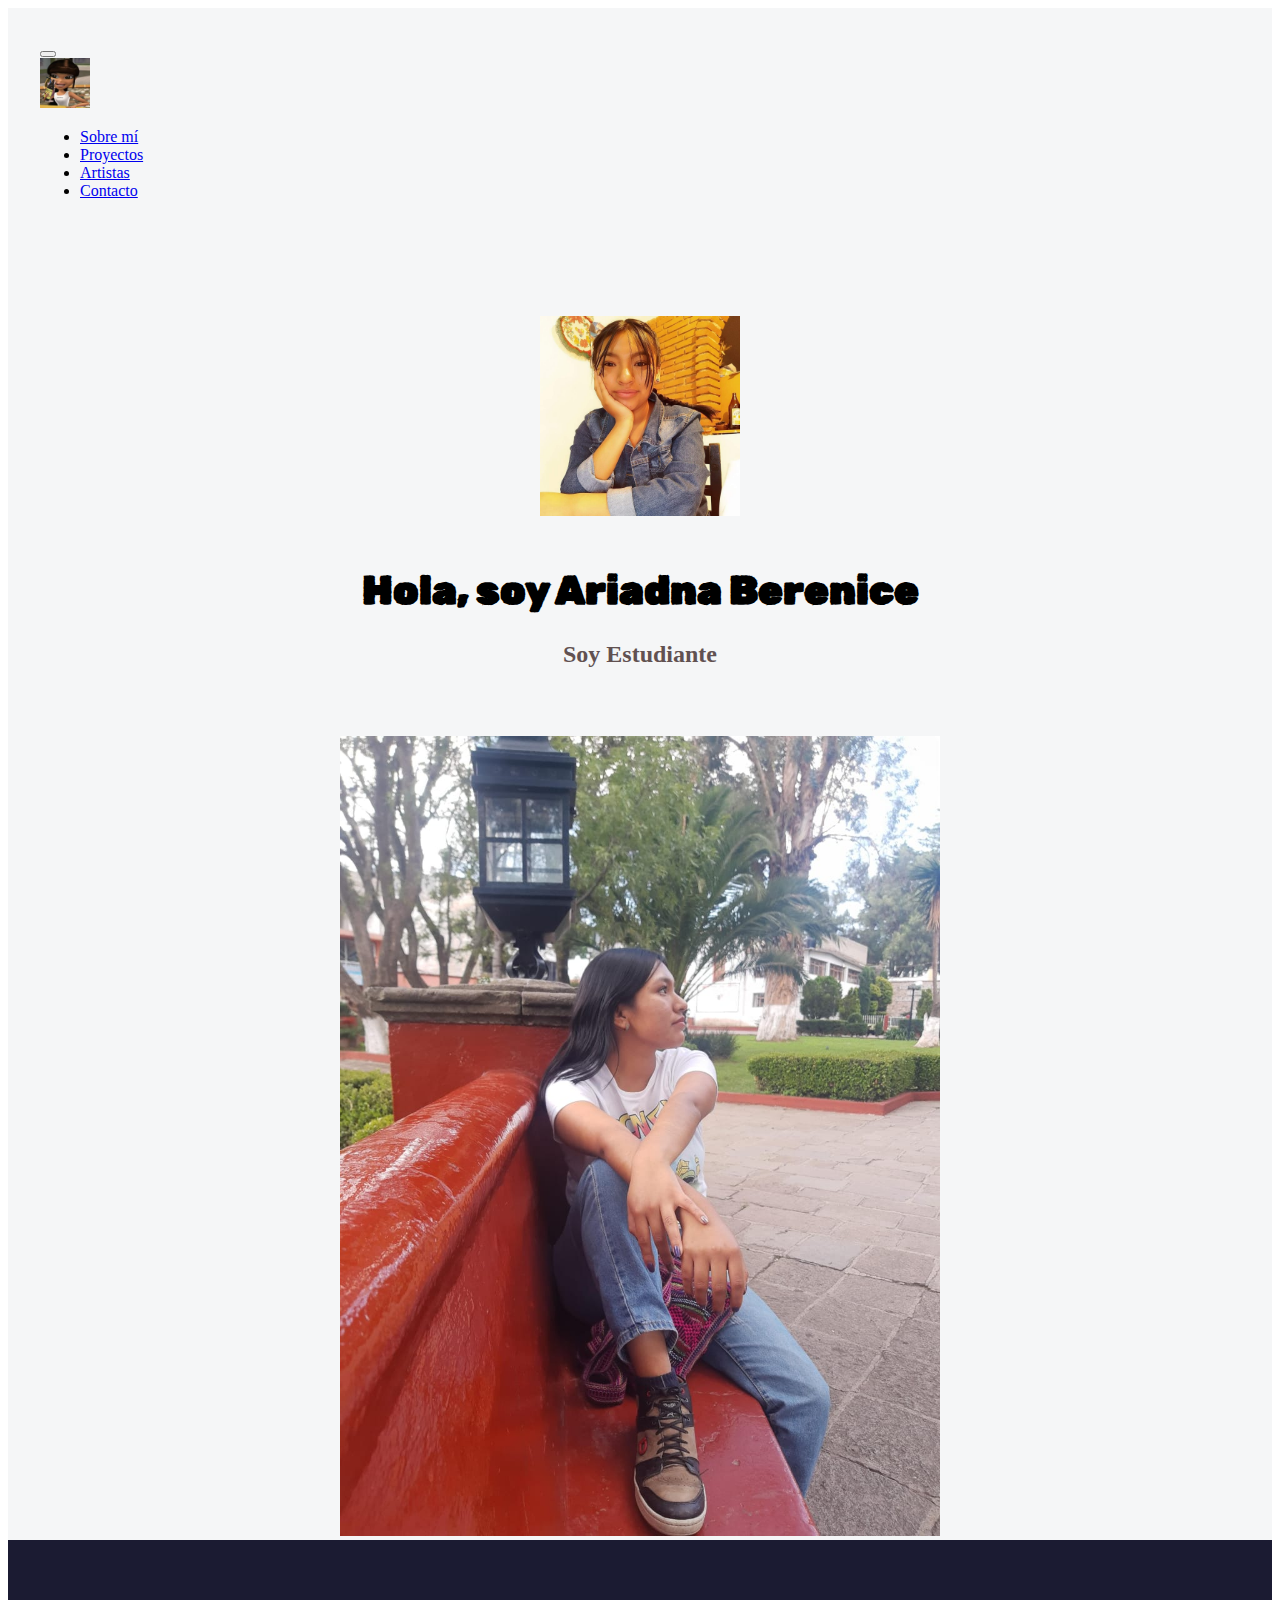
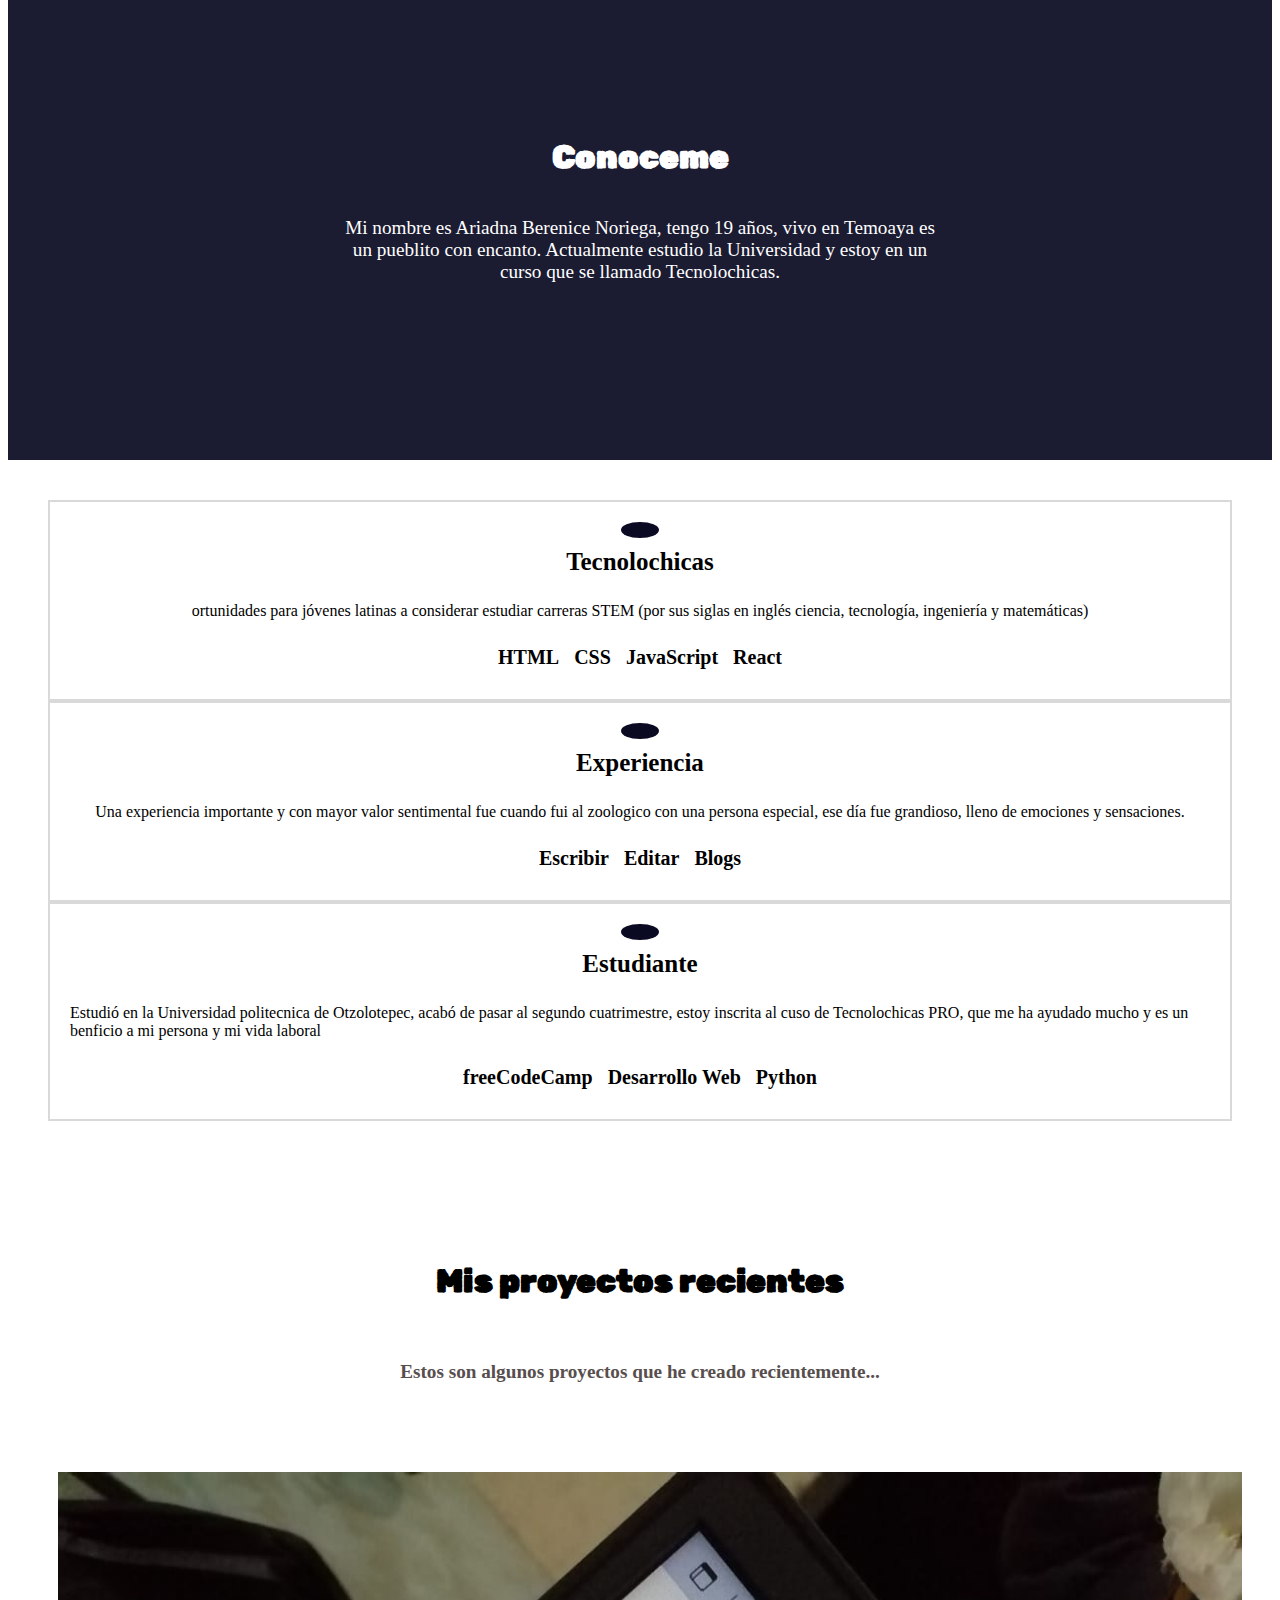
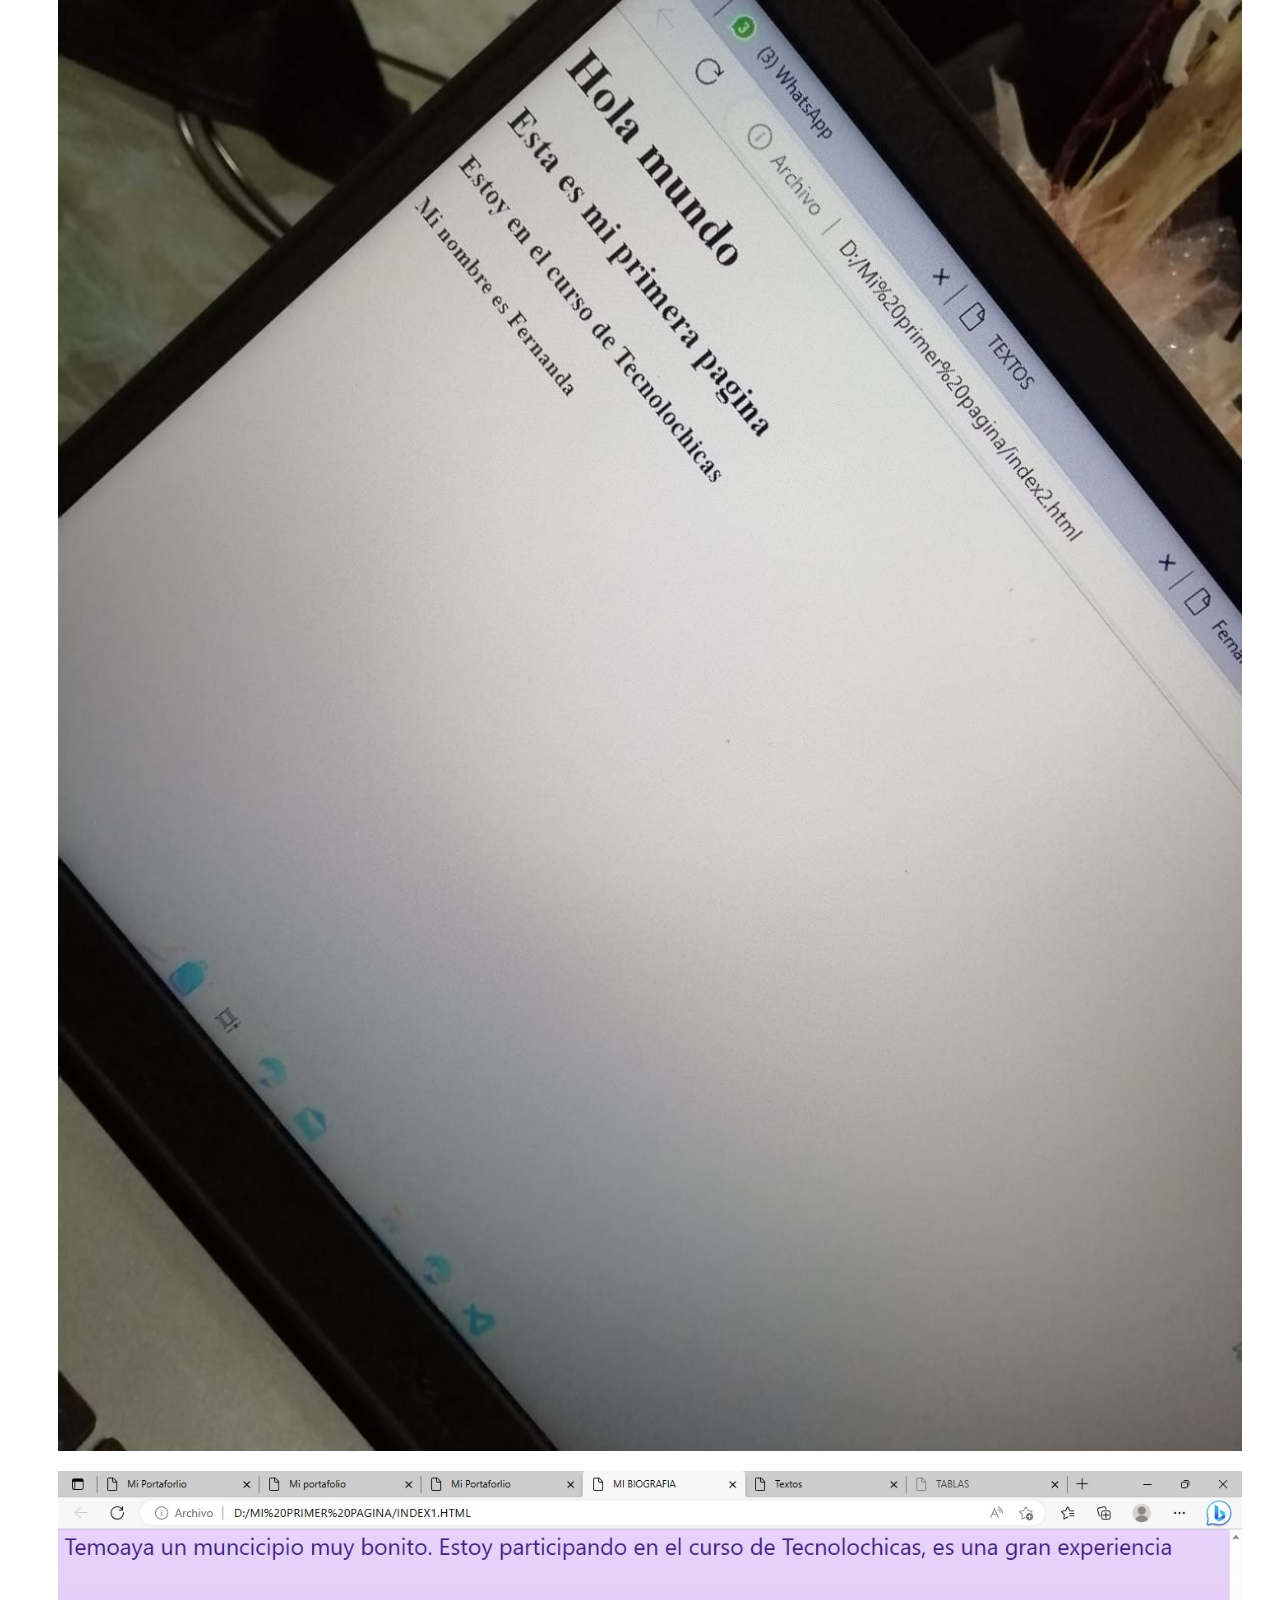
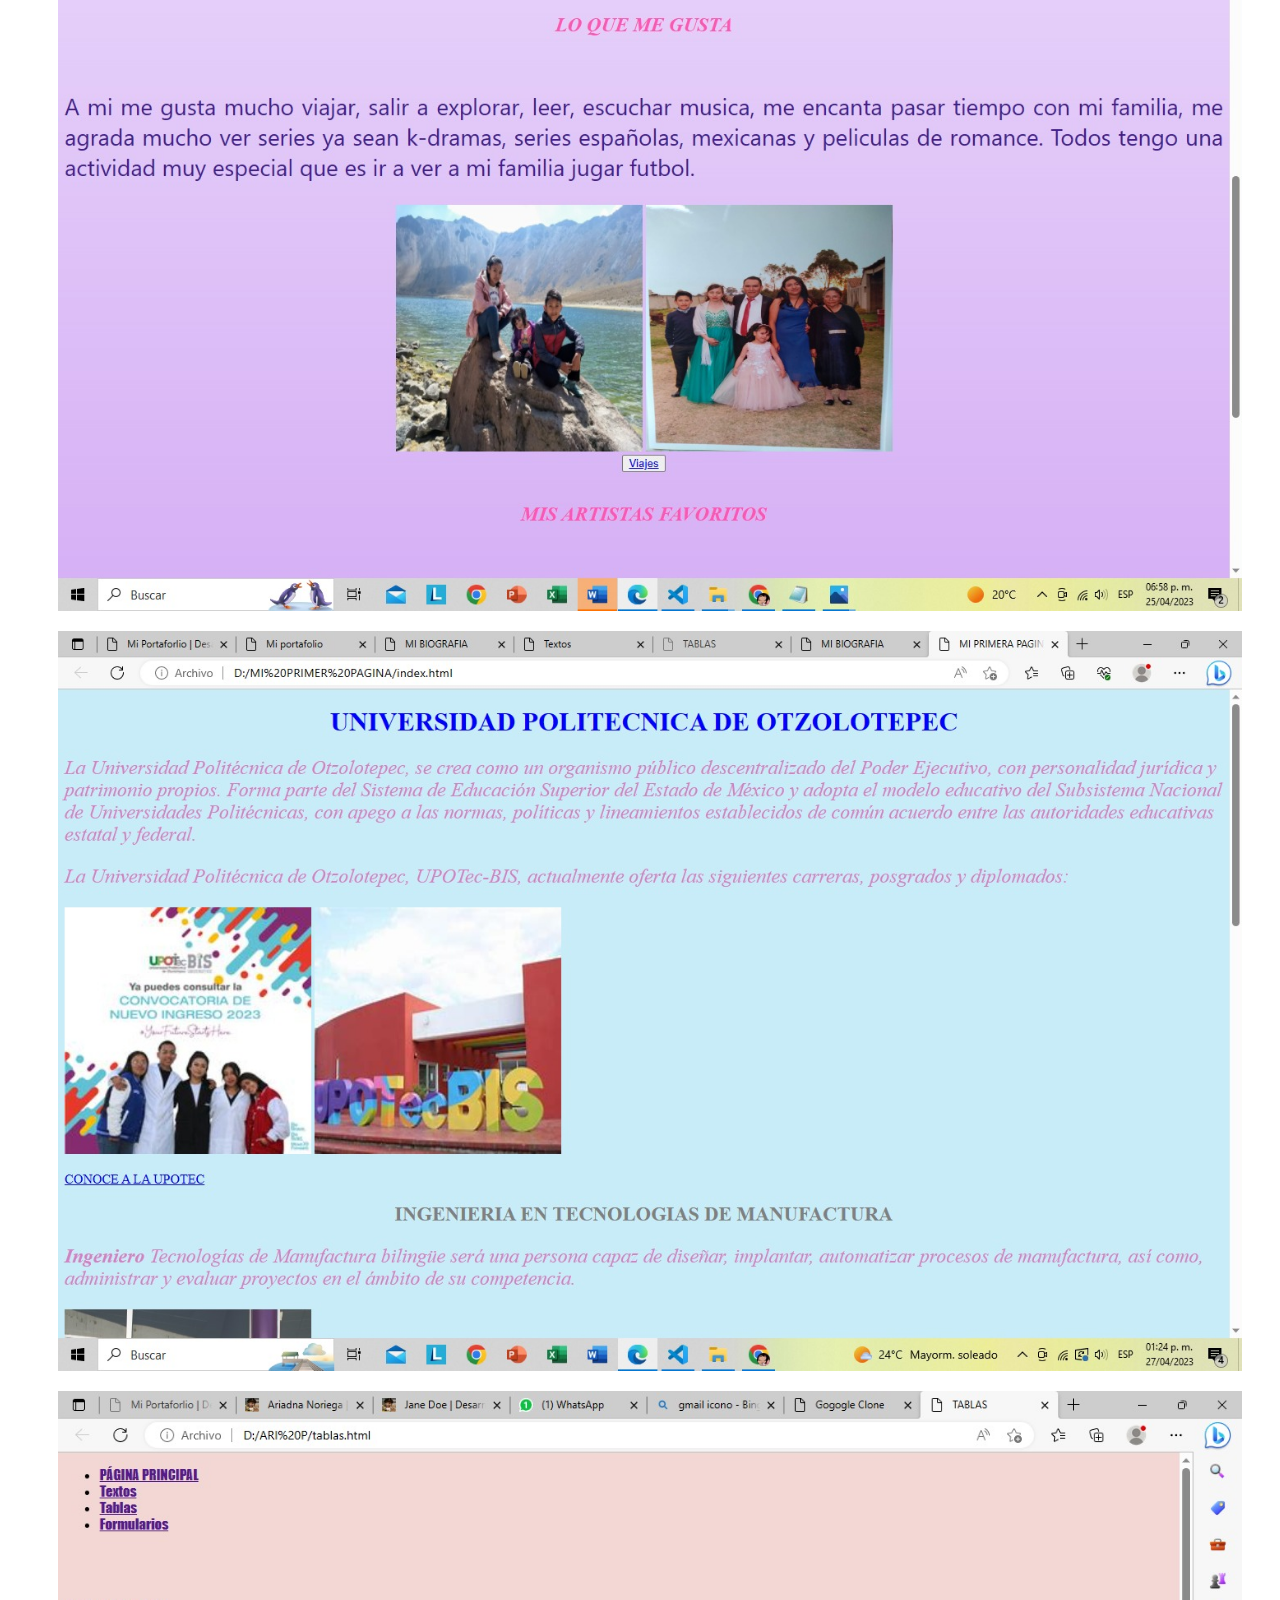
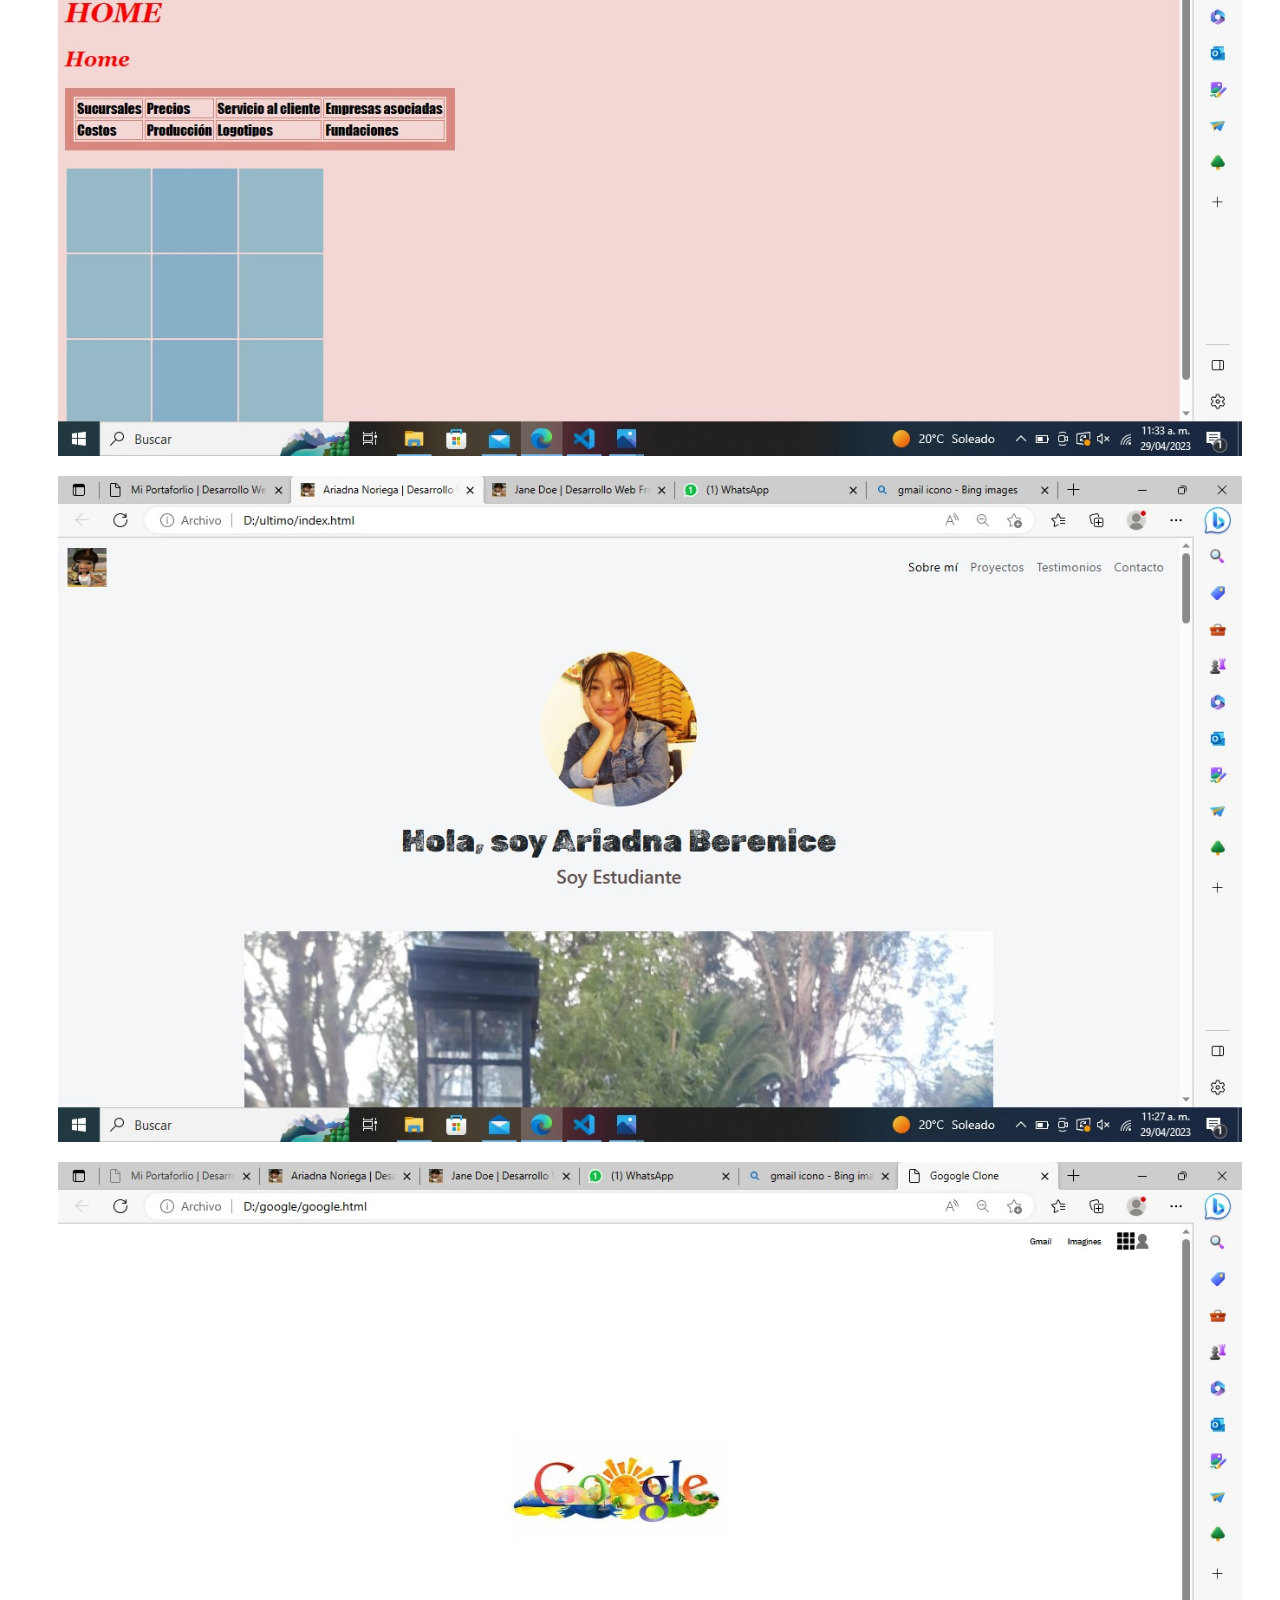
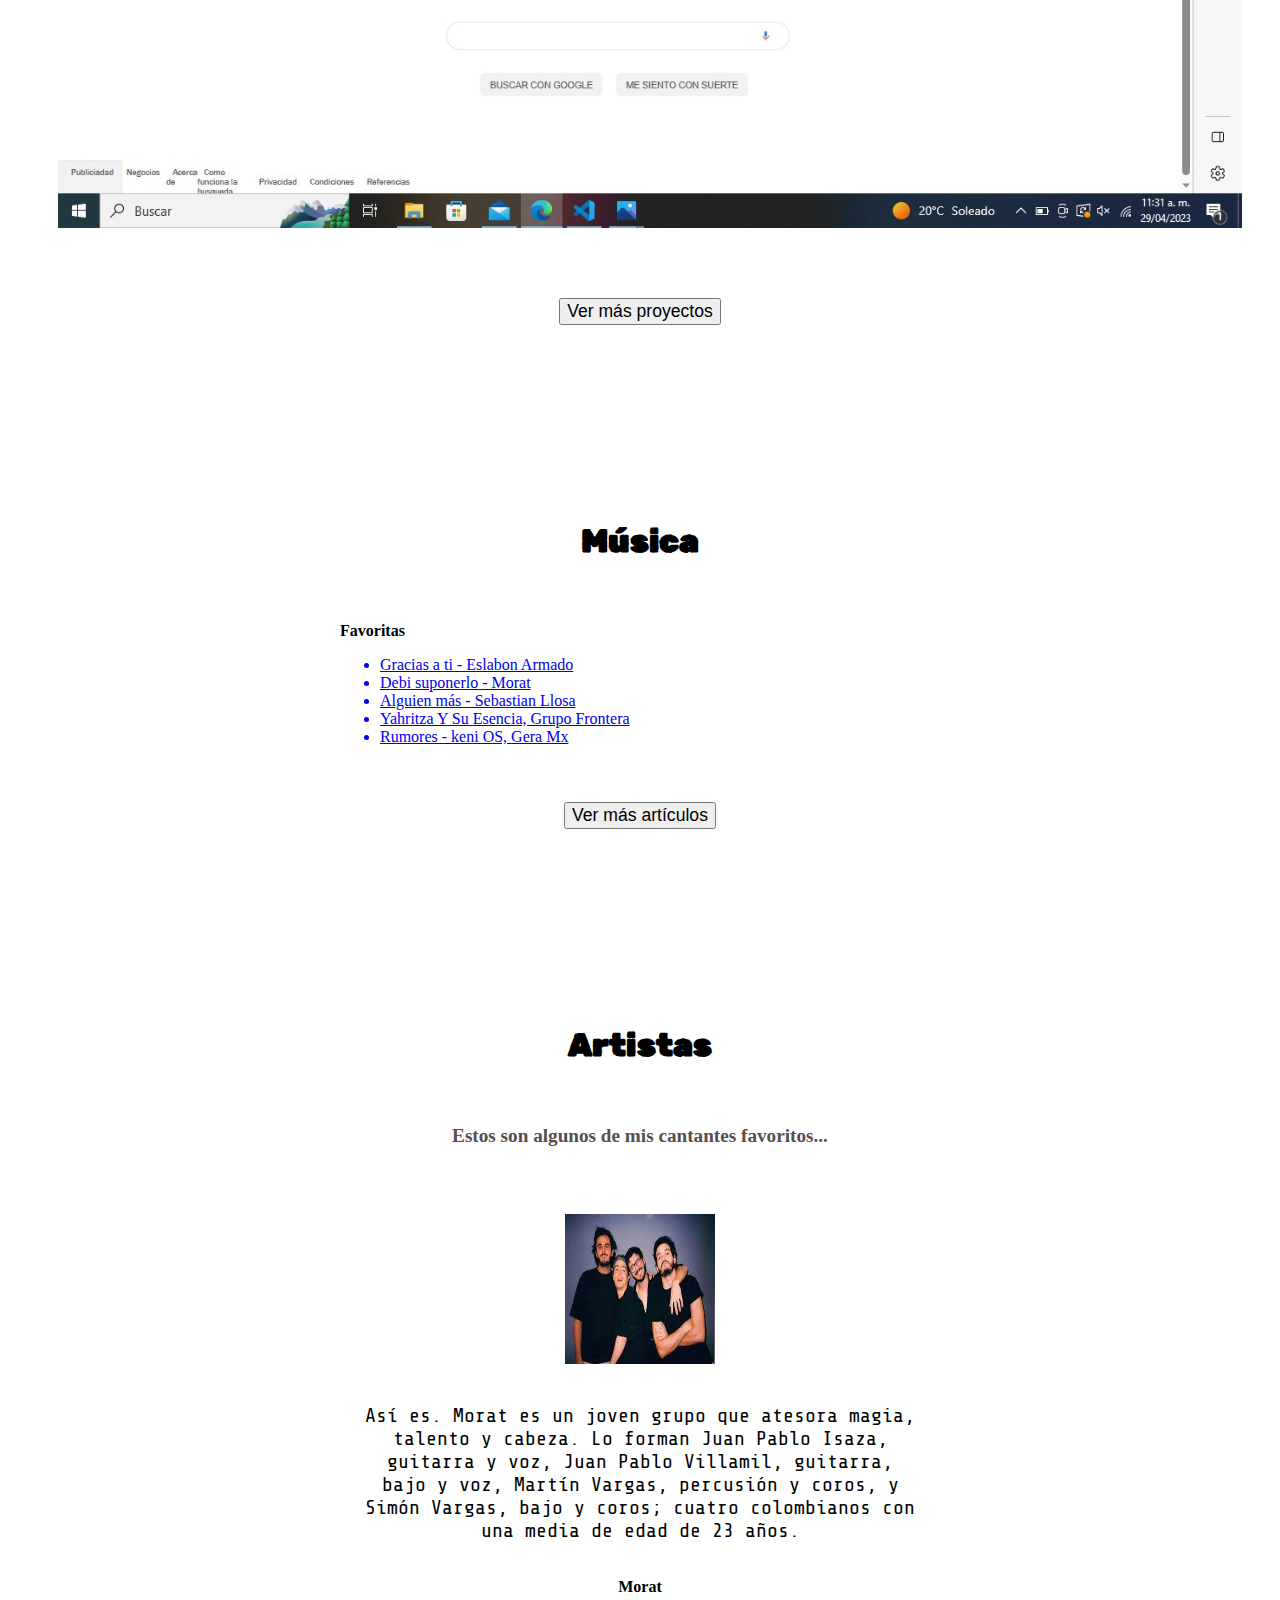
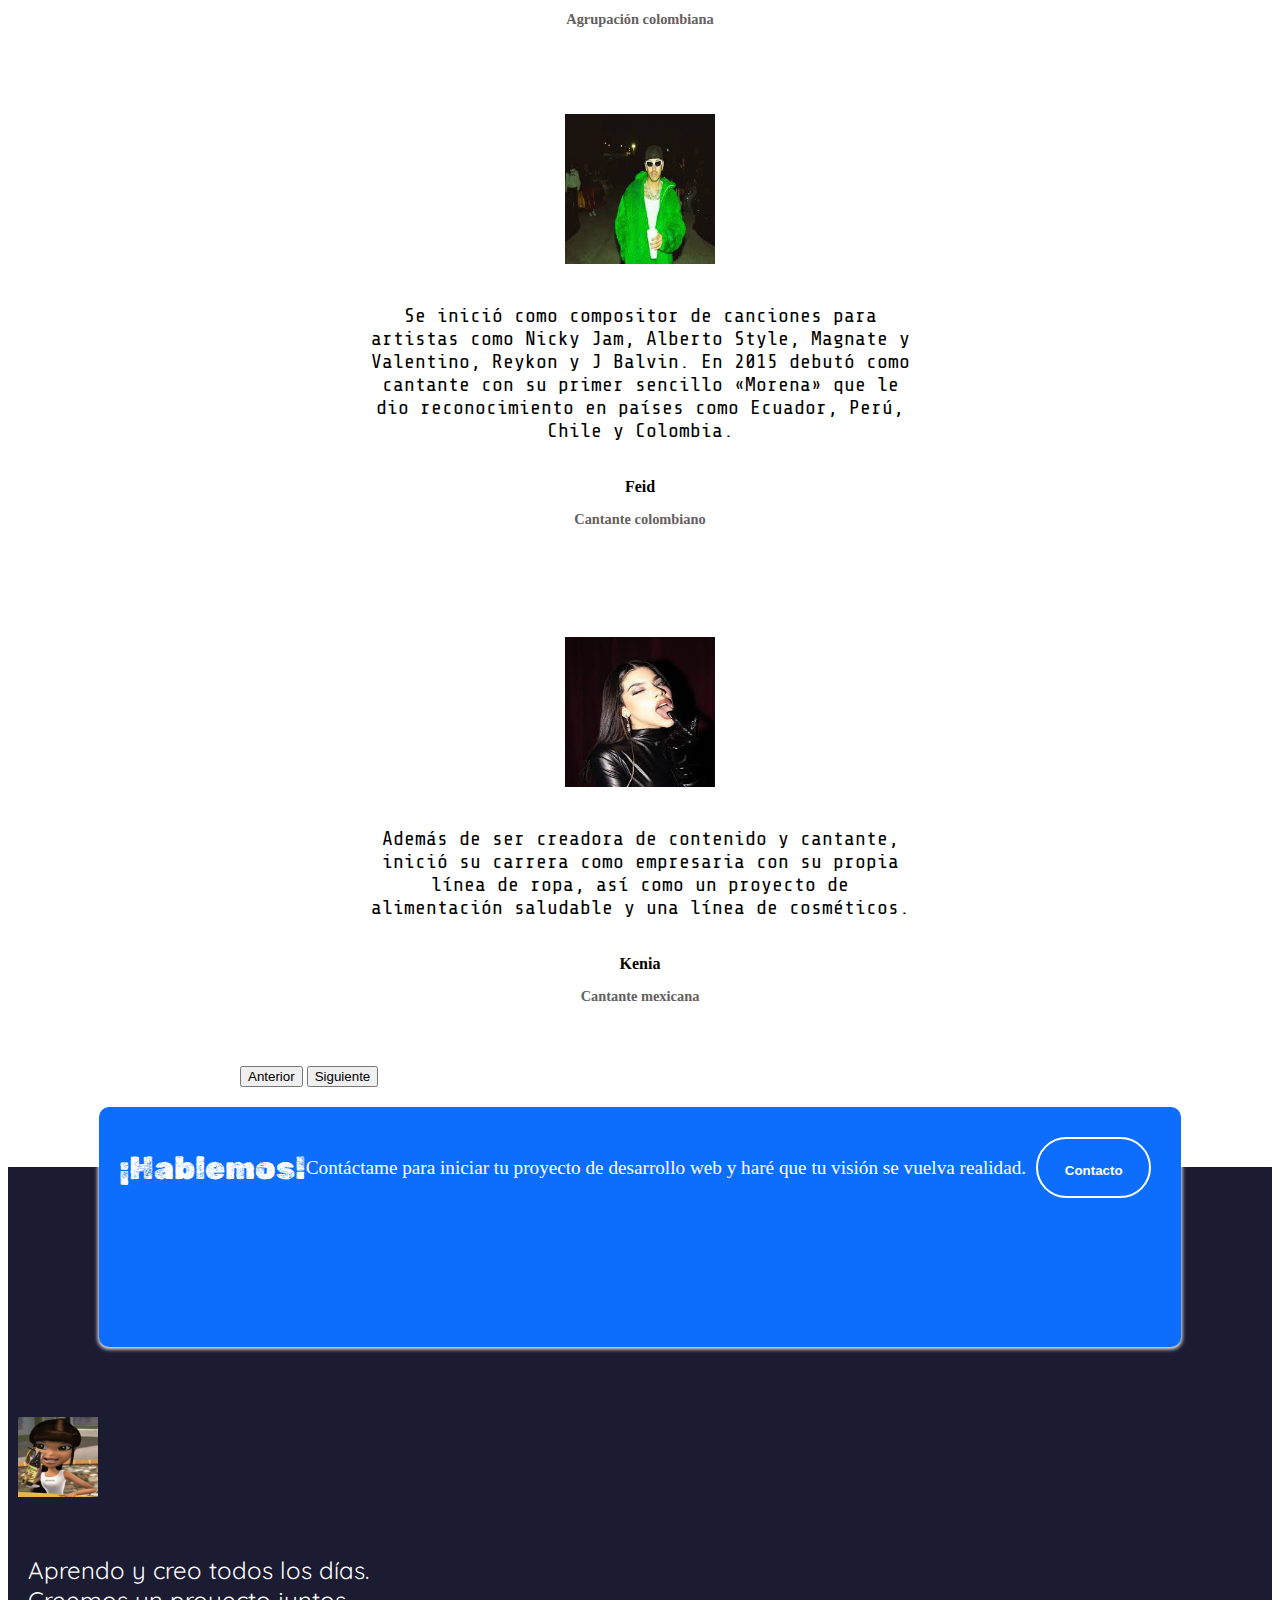
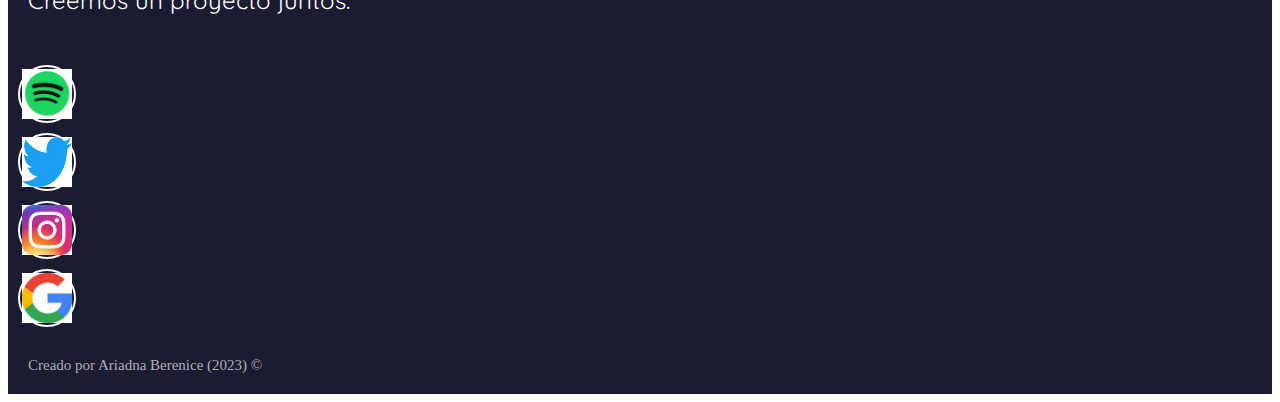
<file: ultimo/index.html>
<!DOCTYPE html>
<html lang="es">
  <head>
    <!-- Metadatos -->
    <meta charset="utf-8">
    <meta name="author" content="Ariadna Noriega">
    <meta name="description" content="Portafolio de desarrollo web de Ariadna Noriega">
    <meta name="keywords" content="HTML, CSS, JavaScript, React">
    <meta name="viewport" content="width=device-width, initial-scale=1">
    <!-- Titulo -->
    <title>Ariadna Noriega | Desarrollo Web Front-End</title>
    <!-- Favicon -->
    <link rel="icon" type="image/x-icon" href="aiconik.jpeg">
    <!-- Bootstrap -->
    <link href="aiconik.jpeg" rel="stylesheet" integrity="sha384-Zenh87qX5JnK2Jl0vWa8Ck2rdkQ2Bzep5IDxbcnCeuOxjzrPF/et3URy9Bv1WTRi" crossorigin="anonymous">
    <!-- Iconos de Bootstrap -->
    <link rel="stylesheet" href="aiconik.jpeg">
    <!-- CSS -->
    <link href="index.css" rel="stylesheet">
    <!-- Google Fonts -->
    <link rel="preconnect" href="https://fonts.googleapis.com">
    <link rel="preconnect" href="https://fonts.gstatic.com" crossorigin>
    <link href="https://fonts.googleapis.com/css2?family=Quicksand:wght@500&family=Rubik+Dirt&family=Share+Tech+Mono&display=swap" rel="stylesheet">
  </head>
  <body>
    <link href="https://cdn.jsdelivr.net/npm/bootstrap@5.3.0-alpha3/dist/css/bootstrap.min.css" rel="stylesheet" integrity="sha384-KK94CHFLLe+nY2dmCWGMq91rCGa5gtU4mk92HdvYe+M/SXH301p5ILy+dN9+nJOZ" crossorigin="anonymous">
<script src="https://cdn.jsdelivr.net/npm/bootstrap@5.3.0-alpha3/dist/js/bootstrap.bundle.min.js" integrity="sha384-ENjdO4Dr2bkBIFxQpeoTz1HIcje39Wm4jDKdf19U8gI4ddQ3GYNS7NTKfAdVQSZe" crossorigin="anonymous"></script>
<script src="https://cdn.jsdelivr.net/npm/@popperjs/core@2.11.7/dist/umd/popper.min.js" integrity="sha384-zYPOMqeu1DAVkHiLqWBUTcbYfZ8osu1Nd6Z89ify25QV9guujx43ITvfi12/QExE" crossorigin="anonymous"></script>
<script src="https://cdn.jsdelivr.net/npm/bootstrap@5.3.0-alpha3/dist/js/bootstrap.min.js" integrity="sha384-Y4oOpwW3duJdCWv5ly8SCFYWqFDsfob/3GkgExXKV4idmbt98QcxXYs9UoXAB7BZ" crossorigin="anonymous"></script>
<!-- Barra de navegacion -->
    <nav class="navbar navbar-expand-md navbar-light">
      <div class="container-fluid">
        <button class="navbar-toggler" type="button" data-bs-toggle="collapse" data-bs-target="#navbar-toggler" aria-controls="navbarTogglerDemo01" aria-expanded="false" aria-label="Toggle navigation">
          <span class="navbar-toggler-icon"></span>
        </button>
        <div class="collapse navbar-collapse" id="navbar-toggler">
          <a class="navbar-brand" href="#">
            <img src="aiconik.jpeg" width="50" alt="Logo de la página web">
          </a>
          <ul class="navbar-nav d-flex justify-content-center align-items-center">
            <li class="nav-item">
              <a class="nav-link active" aria-current="page" href="#sobre-mi">Sobre mí</a>
            </li>
            <li class="nav-item">
              <a class="nav-link" href="#proyectos">Proyectos</a>
            </li>
            <li class="nav-item">
              <a class="nav-link" href="#testimonios">Artistas</a>
            </li>
            <li class="nav-item">
              <a class="nav-link" href="#contacto">Contacto</a>
            </li>
          </ul>
        </div>
      </div>
    </nav>

    <!-- Seccion Hero -->
    <section class="hero align-items-stretch">
      <div class="hero-principal d-flex flex-column justify-content-center align-items-center">
        <img class="hero-imagen-desarrollador rounded-circle" src="ariadna.jpeg" alt="Foto de Ariadna">
        <h1>Hola, soy Ariadna Berenice </h1>
        <h2>Soy Estudiante</h2>
      </div>
      <div class="hero-inferior">
        <img class="hero-inferior-imagen img-fluid" src="ari.jpeg" alt="Monitor, laptop y logos de HTML, CSS, JavaScript y React.">
      </div>
    </section>

    <!-- Sobre mi -->
    <section id="sobre-mi" class="sobre-mi seccion-oscura">
      <div class="contenedor">
        <h2 class="seccion-titulo">Conoceme </h2>
        <p class="seccion-texto">Mi nombre es Ariadna Berenice Noriega, tengo 19 años, vivo en Temoaya es un pueblito con encanto.
        Actualmente estudio la Universidad y estoy en un curso que se llamado Tecnolochicas. 
        </p>
      </div>
    </section>

    <!-- Experiencia -->
    <section class="experiencia seccion-clara">
      <div class="container text-center">
        <div class="row">
          <!-- Desarrollo Web -->
          <div class="columna col-12 col-md-4">
            <i class="bi bi-laptop"></i>
            <p class="experiencia-titulo">Tecnolochicas</p>
            <p>ortunidades para jóvenes latinas a considerar estudiar carreras STEM (por sus siglas en inglés ciencia, tecnología, ingeniería y matemáticas)</p>
            <div class="badges-contenedor">
              <span class="badge text-bg-primary">HTML</span>
              <span class="badge text-bg-primary">CSS</span>
              <span class="badge text-bg-primary">JavaScript</span>
              <span class="badge text-bg-primary">React</span>
            </div>
          </div>
          <!-- Articulos -->
          <div class="columna col-12 col-md-4">
            <i class="bi bi-laptop"></i>
            <p class="experiencia-titulo">Experiencia</p>
            <p>Una experiencia importante y con mayor valor sentimental fue cuando fui al zoologico con una persona especial, ese día fue grandioso, lleno de emociones y sensaciones.</p>
            <div class="badges-contenedor">
              <span class="badge text-bg-primary">Escribir</span>
              <span class="badge text-bg-primary">Editar</span>
              <span class="badge text-bg-primary">Blogs</span>
            </div>
          </div>
          <!-- Estudiante -->
          <div class="columna col-12 col-md-4">
            <i class="bi bi-laptop"></i>
            <p class="experiencia-titulo">Estudiante</p>
            <p>Estudió en la Universidad politecnica de Otzolotepec, acabó de pasar al segundo cuatrimestre, estoy inscrita al cuso de Tecnolochicas PRO, que me ha ayudado mucho y es un benficio a mi persona y mi vida laboral </p>
            <div class="badges-contenedor">
              <span class="badge text-bg-primary">freeCodeCamp</span>
              <span class="badge text-bg-primary">Desarrollo Web</span>
              <span class="badge text-bg-primary">Python</span>
            </div>
          </div>
        </div>
      </div>
    </section>

    <!-- Proyectos -->
    <section id="proyectos" class="proyectos-recientes seccion-clara d-flex flex-column">
      <h2 class="seccion-titulo texto-negro">Mis proyectos recientes</h2>
      <h3 class="seccion-descripcion">Estos son algunos proyectos que he creado recientemente...</h3>
      <!-- Galeria de Proyectos -->
      <div class="container text-center proyectos-contenedor">
        <div class="row">
          <!-- Proyecto 1 -->
          <div class="col-12 col-md-6 col-lg-4">
            <div class="proyecto">
              <img src="pri.jpeg" alt="Proyecto 1">
              <div class="overlay">
                <p>Proyecto 1</p>
                <div class="iconos-contenedor">
                  <a href="https://github.com/" target="_blank" rel="noopener noreferrer">
                    <i class="bi bi-github"></i>
                  </a>
                  <a href="https://www.freecodecamp.org/espanol/" target="_blank" rel="noopener noreferrer">
                    <i class="bi bi-laptop"></i>
                  </a>
                </div>
              </div>
            </div>
          </div>
          <!-- Proyecto 2 -->
          <div class="col-12 col-md-6 col-lg-4">
            <div class="proyecto">
              <img src="1.jpeg" alt="Proyecto 2">
              <div class="overlay">
                <p>Proyecto 2</p>
                <div class="iconos-contenedor">
                  <a href="https://github.com/" target="_blank" rel="noopener noreferrer">
                    <i class="bi bi-github"></i>
                  </a>
                  <a href="https://www.freecodecamp.org/espanol/" target="_blank" rel="noopener noreferrer">
                    <i class="bi bi-laptop"></i>
                  </a>
                </div>
              </div>
            </div>
          </div>
          <!-- Proyecto 3 -->
          <div class="col-12 col-md-6 col-lg-4">
            <div class="proyecto">
              <img src="2.jpeg" alt="Proyecto 3">
              <div class="overlay">
                <p>Proyecto 3</p>
                <div class="iconos-contenedor">
                  <a href="https://github.com/" target="_blank" rel="noopener noreferrer">
                    <i class="bi bi-github"></i>
                  </a>
                  <a href="https://www.freecodecamp.org/espanol/" target="_blank" rel="noopener noreferrer">
                    <i class="bi bi-laptop"></i>
                  </a>
                </div>
              </div>
            </div>
          </div>
          <!-- Proyecto 4 -->
          <div class="col-12 col-md-6 col-lg-4">
            <div class="proyecto">
              <img src="44.jpeg" alt="Proyecto 4">
              <div class="overlay">
                <p>Proyecto 4</p>
                <div class="iconos-contenedor">
                  <a href="https://github.com/" target="_blank" rel="noopener noreferrer">
                    <i class="bi bi-github"></i>
                  </a>
                  <a href="https://www.freecodecamp.org/espanol/" target="_blank" rel="noopener noreferrer">
                    <i class="bi bi-laptop"></i>
                  </a>
                </div>
              </div>
            </div>
          </div>
          <!-- Proyecto 5 -->
          <div class="col-12 col-md-6 col-lg-4">
            <div class="proyecto">
              <img src="5.jpeg" alt="Proyecto 5">
              <div class="overlay">
                <p>Proyecto 5</p>
                <div class="iconos-contenedor">
                  <a href="https://github.com/" target="_blank" rel="noopener noreferrer">
                    <i class="bi bi-github"></i>
                  </a>
                  <a href="https://www.freecodecamp.org/espanol/" target="_blank" rel="noopener noreferrer">
                    <i class="bi bi-laptop"></i>
                  </a>
                </div>
              </div>
            </div>
          </div>
          <!-- Proyecto 6 -->
          <div class="col-12 col-md-6 col-lg-4">
            <div class="proyecto">
              <img src="66.jpeg" alt="Proyecto 6">
              <div class="overlay">
                <p>Proyecto 6</p>
                <div class="iconos-contenedor">
                  <a href="https://github.com/" target="_blank" rel="noopener noreferrer">
                    <i class="bi bi-github"></i>
                  </a>
                  <a href="https://www.freecodecamp.org/espanol/" target="_blank" rel="noopener noreferrer">
                    <i class="bi bi-laptop"></i>
                  </a>
                </div>
              </div>
            </div>
          </div>
        </div>
      </div>
      <a href="https://github.com/" target="_blank" rel="noopener noreferrer">
        <button type="button" class="btn btn-info">
          Ver más proyectos
          <i class="bi bi-arrow-right-circle-fill"></i>
        </button>
      </a>
    </section>

    <!-- Articulos -->
    <section class="articulos justify-content-start">
      <h2 class="seccion-titulo texto-negro">Música</h2>
      <div class="card">
        <div class="card-header">
          Favoritas 
        </div>
        <ul class="list-group list-group-flush">
          <a href="https://youtu.be/D0Fa3XIbqMo" target="_blank" rel="noopener noreferrer">
            <li class="list-group-item">
              Gracias a ti - Eslabon Armado
            </li>
          </a>
          <a href="https://youtu.be/30wK3Xl64JY" target="_blank" rel="noopener noreferrer">
            <li class="list-group-item">
              Debi suponerlo - Morat
            </li>
          </a>
          <a href="https://youtu.be/k2I_-Ja3qVQ" target="_blank" rel="noopener noreferrer">
            <li class="list-group-item">
              Alguien más - Sebastian Llosa
            </li>
          </a>
          <a href="https://youtu.be/FJ0CRDzsuCs" target="_blank" rel="noopener noreferrer">
            <li class="list-group-item">
              Yahritza Y Su Esencia, Grupo Frontera
            </li>
          </a>
          <a href="https://youtu.be/kUuum1PHyzg" target="_blank" rel="noopener noreferrer">
            <li class="list-group-item">
              Rumores - keni OS, Gera Mx
            </li>
          </a>
        </ul>
      </div>
      <a href="https://www.freecodecamp.org/espanol/news/" target="_blank" rel="noopener noreferrer">
        <button type="button" class="btn btn-info">
          Ver más artículos
          <i class="bi bi-arrow-right-circle-fill"></i>
        </button>
      </a>
    </section>

    <!-- Testimonios -->
    <section id="testimonios" class="testimonios seccion-clara">
      <h2 class="seccion-titulo">Artistas</h2>
      <h3 class="seccion-descripcion">Estos son algunos de mis cantantes favoritos...</h3>
      
      <!-- Carrusel -->
      <div id="testimonios-carrusel" class="carousel carousel-dark slide" data-bs-ride="carousel">
        <div class="carousel-inner">
          <div class="carousel-item active">
            <div class="container">
              <img class="testimonio-imagen rounded-circle" src="morat.jpg" alt="Foto de morat">
              <p class="testimonio-texto">Así es. Morat es un joven grupo que atesora magia, talento y cabeza. Lo forman Juan Pablo Isaza, guitarra y voz, Juan Pablo Villamil, guitarra, bajo y voz, Martín Vargas, percusión y coros, y Simón Vargas, bajo y coros; cuatro colombianos con una media de edad de 23 años.</p>
              <div class="testimonio-info">
                <p class="cliente">Morat</p>
                <p class="cargo">Agrupación colombiana</p>
              </div>
            </div>
          </div>
          <div class="carousel-item">
            <div class="container">
              <img class="testimonio-imagen rounded-circle" src="feid.jpg" alt="Foto de feid">
              <p class="testimonio-texto">Se inició como compositor de canciones para artistas como Nicky Jam, Alberto Style, Magnate y Valentino, Reykon y J Balvin.​ En 2015 debutó como cantante con su primer sencillo «Morena» que le dio reconocimiento en países como Ecuador, Perú, Chile y Colombia.</p>
              <div class="testimonio-info">
                <p class="cliente">Feid</p>
                <p class="cargo">Cantante colombiano</p>
              </div>
            </div>
          </div>
          <div class="carousel-item">
            <div class="container">
              <img class="testimonio-imagen rounded-circle" src="kenia.jpg" alt="Foto de Kenia">
              <p class="testimonio-texto">Además de ser creadora de contenido y cantante, inició su carrera como empresaria con su propia línea de ropa, así como un proyecto de alimentación saludable y una línea de cosméticos.</p>
              <div class="testimonio-info">
                <p class="cliente">Kenia</p>
                <p class="cargo">Cantante mexicana</p>
              </div>
            </div>
          </div>
        </div>
        <button class="carousel-control-prev" type="button" data-bs-target="#testimonios-carrusel" data-bs-slide="prev">
          <span class="carousel-control-prev-icon" aria-hidden="true"></span>
          <span class="visually-hidden">Anterior</span>
        </button>
        <button class="carousel-control-next" type="button" data-bs-target="#testimonios-carrusel" data-bs-slide="next">
          <span class="carousel-control-next-icon" aria-hidden="true"></span>
          <span class="visually-hidden">Siguiente</span>
        </button>
      </div>
    </section>

    <!-- Contacto -->
    <section id="contacto" class="contacto seccion-oscura">
      <div class="container">
        <div class="container text-center rectangulo d-flex justify-content-evenly">
          <div class="row">
            <div class="col-12 col-md-4 seccion-titulo">
              ¡Hablemos!
            </div>
            <div class="col-12 col-md-4 descripcion">
              Contáctame para iniciar tu proyecto de desarrollo web y haré que tu visión se vuelva realidad.
            </div>
            <div class="col-12 col-md-4">
              <a href="mailto:janedoe@micorreo.com">
                <button type="button">  
                  Contacto
                  <i class="bi bi-envelope-check-fill"></i>
                </button>
              </a>
            </div>
          </div>
        </div>
      </div>
    </section>
    
    <!-- Pie de pagina (footer) -->
    <footer class="seccion-oscura d-flex flex-column align-items-center justify-content-center"> 
      <img class="footer-logo" src="aiconik.jpeg" alt="Logo del portafolio">
      <p class="footer-texto text-center">Aprendo y creo todos los días.<br>Creemos un proyecto juntos.</p>
      <div class="iconos-redes-sociales d-flex flex-wrap align-items-center justify-content-center">
        
        <a href="https://github.com/freeCodeCamp/freeCodeCamp" target="_blank" rel="noopener noreferrer">
          <img class="rounded-circle" src="spotify.jpeg"alt="spotify" width="50px" height="50px">
          <i class="bi bi-github"></i>
        </a>
        <a href="https://www.linkedin.com/" target="_blank" rel="noopener noreferrer">
          <img class="rounded-circle" src="twitter.jpeg"alt="twitter" width="50px" height="50px">
          <i class="bi bi-twitter"></i>
        </a>
        <a href="https://www.instagram.com/freecodecamp/" target="_blank" rel="noopener noreferrer">
          <img class="rounded-circle" src="ista.jpeg"alt="ista" width="50px" height="50px">
          <i class="bi bi-instagram"></i>
        </a>
        <a href="mailto:janedoe@micorreo.com" target="_blank" rel="noopener noreferrer">
          <img class="rounded-circle" src="google.jpg"alt="google" width="50px" height="50px">
          <i class="bi bi-envelope"></i>
        </a>
      </div>
      <div class="derechos-de-autor">Creado por Ariadna Berenice (2023) &#169;</div>
    </footer>

    <script src="https://cdn.jsdelivr.net/npm/bootstrap@5.2.2/dist/js/bootstrap.bundle.min.js" integrity="sha384-OERcA2EqjJCMA+/3y+gxIOqMEjwtxJY7qPCqsdltbNJuaOe923+mo//f6V8Qbsw3" crossorigin="anonymous"></script>
  </body>
</html>
</file>
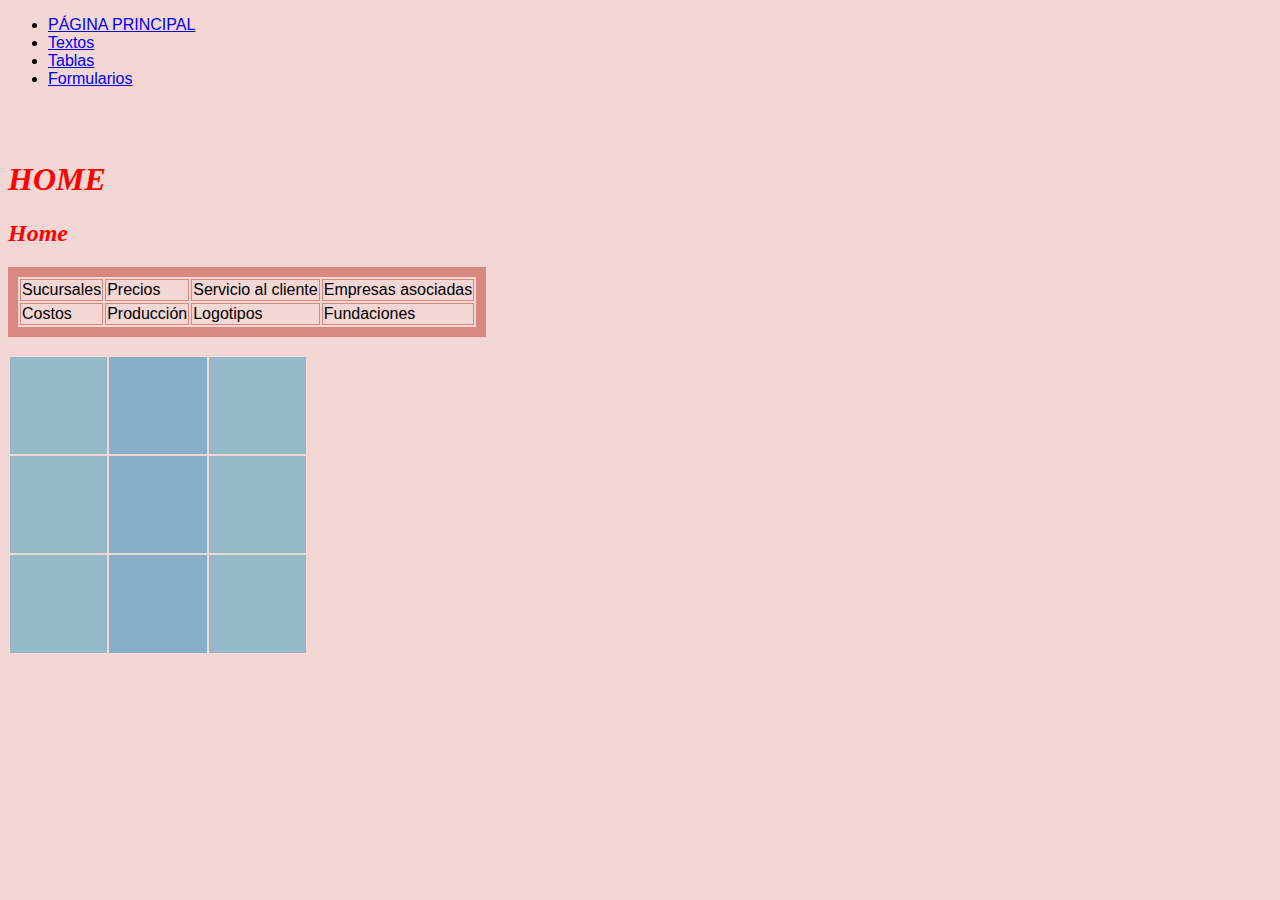
<file: MI PRIMER PAGINA/ARI P/tablas.html>
<!DOCTYPE html>
<html lang="en">
<head>
    <meta charset="UTF-8">
    <meta http-equiv="X-UA-Compatible" content="IE=edge">
    <meta name="viewport" content="width=device-width, initial-scale=1.0">
    <title>TABLAS</title>
    <link rel="stylesheet" type="text/css" href="style1.css"
</head>
<body>
    <BODY bgcolor="#F2D7D5">
        <ul class="Menu">
            <li><a href="página principal.html" target="_blank">PÁGINA PRINCIPAL</a></li>
             <li><a href="textos.html" target="_blank"> Textos</a></li>
             <li><a href="tablas.html"> Tablas</a></li>
             <li><a href="formularios.html" target="_blank">Formularios</a></li>
        </ul>
<br><br>
<CENTER></CENTER>
<H1>HOME</H1>
<h2>Home</h2>
<table border="10" BORDERCOLOR="#D98880">
    <tr>
<TD> Sucursales</TD>
<TD> Precios</TD>
<TD> Servicio al cliente</TD>
<TD> Empresas asociadas</TD>
    </tr>
    <TR>
        <TD>Costos</TD>
        <TD>Producción</TD>
        <TD>Logotipos</TD>
        <TD>Fundaciones</TD>
    </TR>
</table>
<BR>
    <table  width="300px" height="300px">
    <tr>
        <td bgcolor="#95B9C7"></td>
        <td bgcolor="#87AFC7"></td>
        <td bgcolor="#95B9C7"></td>
    </tr>
<tr>
    <td bgcolor="#95B9C7"></td>
        <td bgcolor="#87AFC7"></td>
        <td bgcolor="#95B9C7"></td>
</tr>
<tr>
    <td bgcolor="#95B9C7"></td>
        <td bgcolor="#87AFC7"></td>
        <td bgcolor="#95B9C7"></td>
</tr>
</table>
<br>
<center></center>
    </BODY>
    </html>
</file>
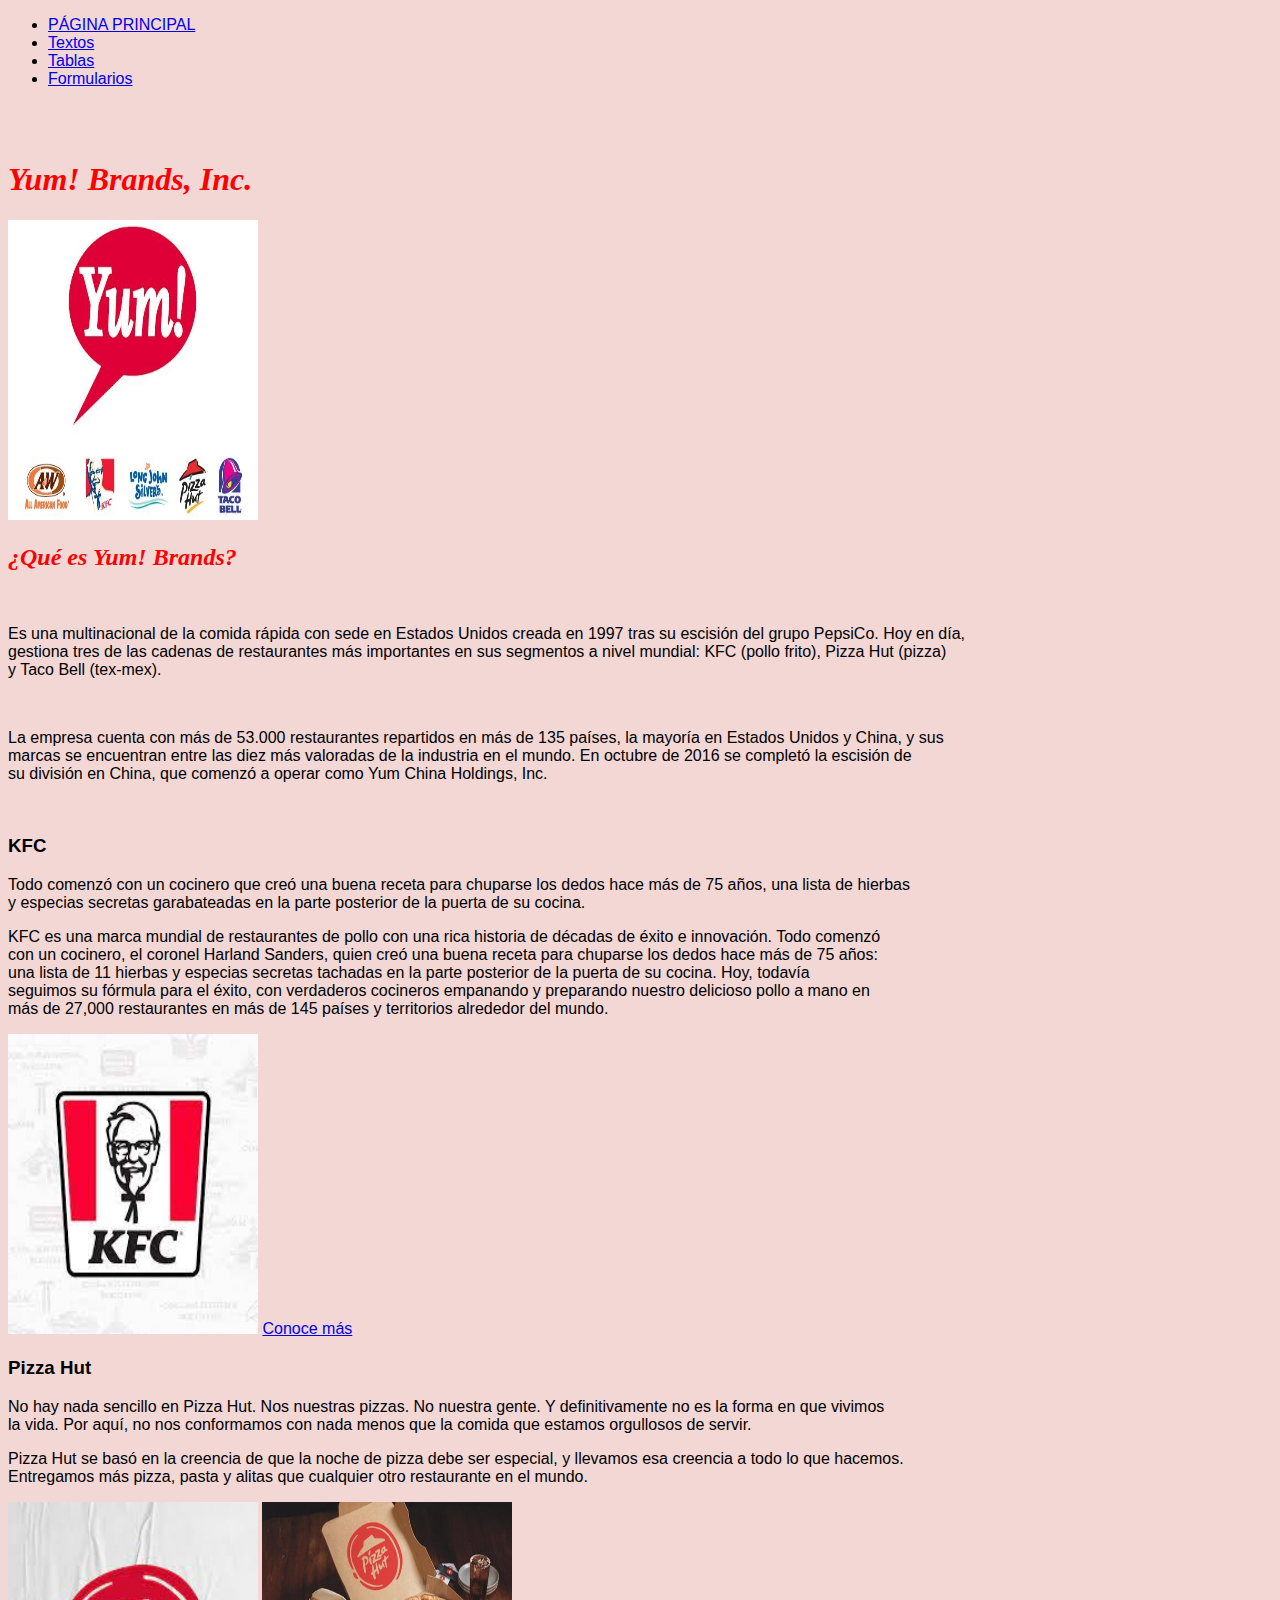
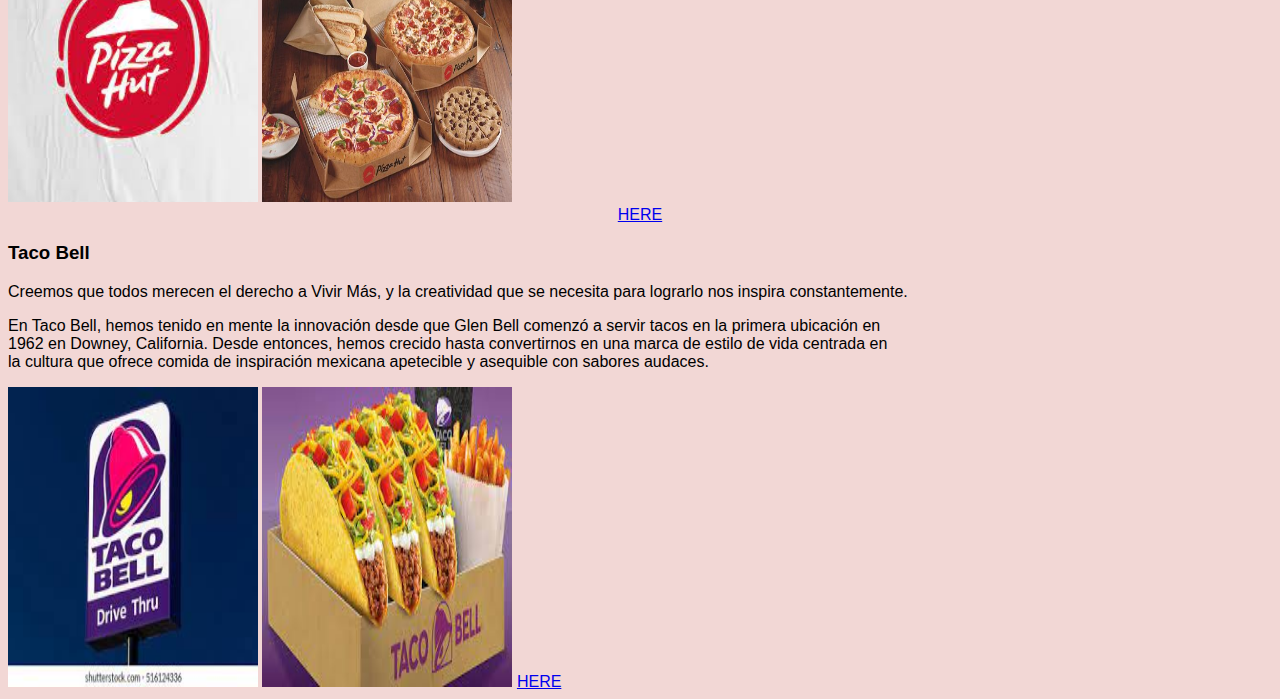
<file: MI PRIMER PAGINA/ARI P/textos.html>
<!DOCTYPE html>
<html lang="en">
<head>
    <meta charset="UTF-8">
    <meta http-equiv="X-UA-Compatible" content="IE=edge">
    <meta name="viewport" content="width=device-width, initial-scale=1.0">
    <title>Textos</title>
    <link rel="stylesheet" type="text/css" href="style1.css">
</head>
<body>
    <BODY bgcolor="#F2D7D5">
        <ul class="Menu">
            <li><a href="página principal.html" target="_blank">PÁGINA PRINCIPAL</a></li>
             <li><a href="textos.html" > Textos</a></li>
             <li><a href="tablas.html"target="_blank"> Tablas</a></li>
             <li><a href="formularios.html" target="_blank">Formularios</a></li>
        </ul>
       <br><br>
    </BODY>
 <CENTER></CENTER>
 <h1> Yum! Brands, Inc.</h1>
 <img src="Yum.jpg" width="250" height="300">
 <italic><h2>¿Qué es Yum! Brands?</h2></italic>
 <br>
 <p>
 Es una multinacional de la comida rápida con sede en Estados Unidos creada en 1997 tras su escisión del grupo PepsiCo. Hoy en día, <br>
 gestiona tres de las cadenas de restaurantes más importantes en sus segmentos a nivel mundial: KFC (pollo frito), Pizza Hut (pizza) <br> 
 y Taco Bell (tex-mex).
 </p>
 <br>
 <p>
 La empresa cuenta con más de 53.000 restaurantes repartidos en más de 135 países, la mayoría en Estados Unidos y China, y sus <br>
 marcas se encuentran entre las diez más valoradas de la industria en el mundo. En octubre de 2016 se completó la escisión de<br>
 su división en China, que comenzó a operar como Yum China Holdings, Inc.
 </p>
    <br>
    <h3>KFC</h3>
    <p>
        Todo comenzó con un cocinero que creó una buena receta para chuparse los dedos hace más de 75 años, una lista de hierbas <br>
        y especias secretas garabateadas en la parte posterior de la puerta de su cocina.
    </p>
    <p>
        KFC es una marca mundial de restaurantes de pollo con una rica historia de décadas de éxito e innovación. Todo comenzó <br>
         con un cocinero, el coronel Harland Sanders, quien creó una buena receta para chuparse los dedos hace más de 75 años: <br>
         una lista de 11 hierbas y especias secretas tachadas en la parte posterior de la puerta de su cocina. Hoy, todavía<br>
         seguimos su fórmula para el éxito, con verdaderos cocineros empanando y preparando nuestro delicioso pollo a mano en <br>
         más de 27,000 restaurantes en más de 145 países y territorios alrededor del mundo.
    </p>
    <img src="kfc.jpg" width="250" height="300">
    <a href="https://kfc.com.mx/" target="_blank">Conoce más</a>          

    <h3>Pizza Hut </h3>
    <p>No hay nada sencillo en Pizza Hut. Nos nuestras pizzas. No nuestra gente. Y definitivamente no es la forma en que vivimos <br>
         la vida. Por aquí, no nos conformamos con nada menos que la comida que estamos orgullosos de servir.</p>
 <p>Pizza Hut se basó en la creencia de que la noche de pizza debe ser especial, y llevamos esa creencia a todo lo que hacemos. <br>
    Entregamos más pizza, pasta y alitas que cualquier otro restaurante en el mundo. </p>
    <img src="hut.jpg" width="250" height="300">
    <img src="food.jpg" width="250" height="300">
    <center><a href="https://www.pizzahut.com.mx/home">HERE</a></center>
    <h3>Taco Bell</h3>
    <p>Creemos que todos merecen el derecho a Vivir Más, y la creatividad que se necesita para lograrlo nos inspira constantemente.
    </p>
    <p>
        En Taco Bell, hemos tenido en mente la innovación desde que Glen Bell comenzó a servir tacos en la primera ubicación en <br>
        1962 en Downey, California. Desde entonces, hemos crecido hasta convertirnos en una marca de estilo de vida centrada en <br>
         la cultura que ofrece comida de inspiración mexicana apetecible y asequible con sabores audaces.  
    </p>
    <img src="bell.jpg" width="250" height="300">
    <img src="taco.jpg" width="250" height="300">
    <a href="https://tacobell.es/" target="_blank">HERE</a>
</body>
</html>
</file>
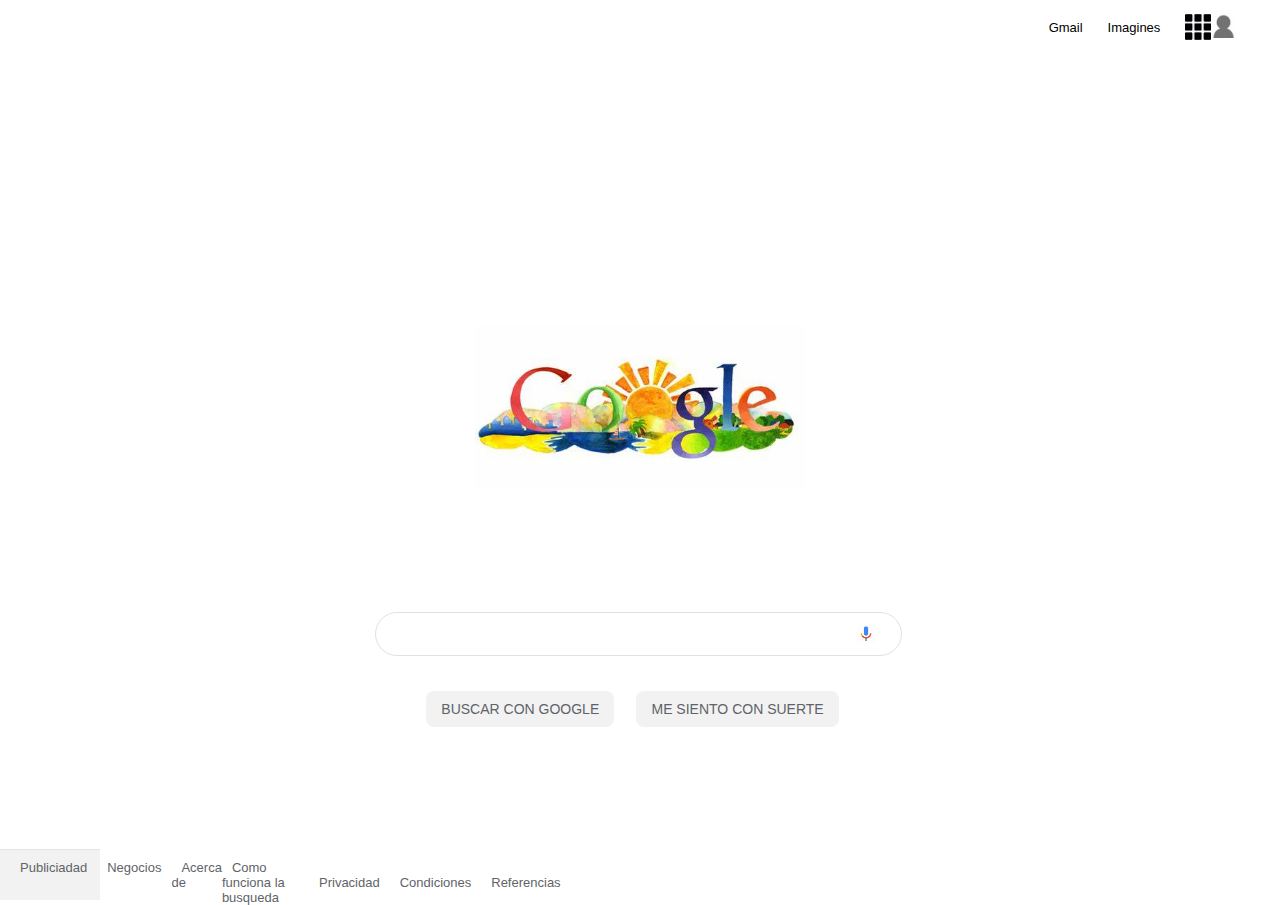
<file: MI PRIMER PAGINA/google/google.html>
<!DOCTYPE html>
<html lang="en">
<head>
    <meta charset="UTF-8">
    <meta http-equiv="X-UA-Compatible" content="IE=edge">
    <meta name="viewport" content="width=device-width, initial-scale=1.0">
    <title>Gogogle Clone</title>
    <link rel="stylesheet" href="style.css">
</head>
<body>
    <header>
        <nav>
            <ul class="nav-right-section">
                <li>
                    <a href="">Gmail</a>
                </li>
                <li>
                    <a href="">Imagines</a>
                </li>
                <li class="menu-icon">
                    <a href=""></a>
                </li>
                <li>
                    <a href="">
                        <img src="perfil.jpg"alt="" width="25" height="25">
                    </a>
                </li>
            </ul>
        </nav>
    </header>
    <main>
        <section class="main-logo">
            <img src="o1.jpg" alt="">
        </section>
        <section class="main-input">
            <div class="main-input-container">
                <span class="search-"></span>
                <input type="text">
                <a class="micro-icon" href=""></a>
            </div>
        </section>
        <section class="main-buttons">
            <div>
                <button> BUSCAR CON GOOGLE</button>
                <div>

                </div>
                <button>ME SIENTO CON SUERTE</button>
            </div>
        </section>
    </main>
    <footer>
        <ul class="footer-left">
            <li>
                <a href="">Publiciadad</a>
            </li>
                    <li>
                <a href="">Negocios</a>
            </li>
            <li>
                <a href="">Acerca de</a>
            </li>
            <li>
                <a href="">Como funciona la busqueda</a>
            </li>
        </ul>
        <ul class="footer-right">
            <li>
                <a href="">Privacidad</a>
            </li>
            <li>
                <a href="">Condiciones</a>
            </li>
            <li>
                <a href="">Referencias</a>
            </li>
        </ul>
    </footer>
</body>
</html>
</file>
<file: ultimo/index.css>
/* Barra de navegacion */

.navbar {
    padding: 2rem;
    background-color: #f5f6f7;
  }
  
  .navbar-collapse {
    align-items: center;
    justify-content: space-between;  
  }
  
  /* Estilos generales */
  
  section {
    display: flex;
    flex-direction: column;
    align-items: center;
    justify-content: center;
  }
  
  h1 {
    font-size: 2.5rem;
    font-family: 'Rubik Dirt', cursive;
  }
  
  .seccion-oscura {
    color: white;
    background-color: #1b1b32;
  }
  
  .seccion-clara {
    color: black;
    background-color: white;
  }
  
  .seccion-titulo {
    font-size: 2rem;
    padding: 15px 0;
    font-family: 'Rubik Dirt', cursive;
  }
  
  .seccion-descripcion {
    font-size: 1.2rem;
    color: #584e4e;
  }
  
  .seccion-texto {
    font-size: 1.2rem;
  }
  
  .btn-info {
    font-size: 1.1rem;
    margin: 20px;
  }
  
  .texto-negro {
    color: black;
  }
  
  .texto-blanco {
    color: white;
  }
  
  /* Seccion Hero */
  
  .hero {
    background-color: #f5f6f7;
    min-height: 450px;
    text-align: center;
  }
  
  .hero-principal {
    padding: 3rem;
  }
  
  .hero-imagen-desarrollador {
    width: 200px;
    height: 200px;
    margin: 20px;
  }
  
  .hero-principal h2 {
    font-size: 1.5rem;
    color: #615151;
  }
  
  /* Sobre mi */
  
  .sobre-mi {
    height: 500px;
    padding: 10px;
  }
  
  .sobre-mi .contenedor {
    max-width: 600px;
    text-align: center;
  }
  
  /* Experiencia */
  
  .experiencia {
    padding: 40px 40px 60px 40px;
  }
  
  .experiencia .columna {
    padding: 20px;
    border: 2px solid #8080804d;
    display: flex;
    flex-direction: column;
    align-items: center;
    justify-content: space-evenly;
    transition: all 0.2s ease-in;
  }
  
  .experiencia .columna:hover {
    color: white;
    background-color: #1b1b32;
  }
  
  .experiencia i {
    font-size: 2.5rem;
    color: #7ade30;
    background-color: #0a0a23;
    padding: 8px 19px;
    border-radius: 50%;
  }
  
  .experiencia-titulo {
    font-size: 25px;
    font-weight: bold;
    margin: 10px 0;
  }
  
  .badges-contenedor {
    font-size: 20px;
    font-weight: bold;
    margin: 10px 0;
  }
  
  .badge {
    margin: 5px;
  }
  
  /* Proyectos */
  
  .proyectos-recientes {
    padding: 40px;
  }
  
  .proyectos-recientes img {
    height: 100%;
    width: 100%;
    padding: 10px;
    border-radius: 10px;
    display: block;
    transition: all 0.2s ease;
  }
  
  .proyectos-contenedor {
    padding-top: 60px;
    margin-bottom: 40px;
  }
  
  .overlay {
    transition: all 0.2s ease;
    opacity: 0;
    position: absolute;
    top: 50%;
    left: 50%;
    transform: translate(-50%, -50%);
    text-align: center;
  }
  
  .overlay p {
    font-size: 25px;
    font-weight: bold;
    margin-bottom: 0;
  }
  
  .proyecto {
    position: relative;
  }
  
  .proyecto:hover img {
    opacity: 0.2;
  }
  
  .proyecto:hover .overlay {
    opacity: 1;
  }
  
  .overlay .iconos-contenedor {
    display: flex;
  }
  
  .overlay i {
    color: black;
    font-size: 60px;
    margin: 10px;
  }
  
  /* Articulos */
  
  .articulos {
    min-height: 500px;
    padding: 30px;
  }
  
  .articulos .card {
    width: 80%;
    max-width: 600px;
    margin: 20px;
  }
  
  .articulos .card-header {
    font-weight: bold;
  }
  
  /* Testimonios */
  
  .testimonios {
    padding: 40px 40px 80px 40px;
  }
  
  .testimonios .carousel {
    max-width: 800px;
  }
  
  .carousel-item {
    height: 500px;
  }
  
  .carousel-item .container {
    width: 100%;
    height: 100%;
    display: flex;
    flex-direction: column;
    align-items: center;
    justify-content: center;
  }
  
  .testimonio-imagen {
    height: 150px;
    width: 150px;
    margin: 10px 10px 20px 10px;
  }
  
  .testimonio-texto {
    max-width: 70%;
    font-size: 20px;
    text-align: center;
    font-family: 'Share Tech Mono', monospace;
  }
  
  .testimonio-info {
    font-weight: bold;
    text-align: center;
  }
  
  .testimonio-info p {
    margin-bottom: 0;
  }
  
  .testimonio-footer .cliente {
    font-size: 1.2rem;
  }
  
  .testimonio-info .cargo {
    font-size: 0.9rem;
    color: #656060;
  }
  
  /* Contacto */
  
  .contacto .container {
    max-width: 1100px;
    min-height: 200px;
    padding: 20px;
  }
  
  .contacto .rectangulo {
    margin-top: -5rem;
    background-color: rgb(13, 110, 253);
    border-radius: 10px;
    box-shadow: 0px 1px 4px 1px white;
  }
  
  .contacto .row {
    width: 100%;
    display: flex;
    align-items: center;
  }
  
  .contacto .descripcion {
    color: white;
    font-size: 1.2rem;
  }
  
  .contacto button {
    color: white;
    font-weight: bold;
    background-color: transparent;
    border: 2px solid white;
    padding: 1.25em 2em;
    margin: 10px;
    border-radius: 100px;
    transition: all 0.2s ease-in-out;
  }
  
  .contacto button:hover {
    background-color: white;
    color: black;
  }
  
  .contacto button i {
    color: white;
    font-size: 1.3rem;
    transition: all 0.2s ease-in-out;
  }
  
  .contacto button:hover i {
    color: black;
  }
  
  /* Pie de pagina (footer) */
  
  footer {
    min-height: 500px;
  }
  
  .footer-logo {
    height: 80px;
    width: 80px;
    margin: 10px;
  }
  
  .footer-texto {
    font-size: 1.5rem;
    padding: 20px;
    margin-bottom: 30px;
    font-family: 'Quicksand', sans-serif;
  }
  
  .iconos-redes-sociales a {
    width: 50px;
    height: 50px;
    display: flex;
    align-items: center;
    justify-content: center;
    padding: 2px;
    margin: 10px;
    border: 2px solid white;
    border-radius: 50%;
    transition: all 0.2s ease-in;
  }
  
  .iconos-redes-sociales i {
    color: white;
    font-size: 1.5rem;
    transition: all 0.2s ease-in;
  }
  
  .iconos-redes-sociales a:hover {
    background-color: white;
    border: 2px solid rgb(13, 110, 253);
  }
  
  .iconos-redes-sociales a:hover i {
    color: black;
  }
  
  .derechos-de-autor {
    font-size: 15px;
    color: #aeaeae;
    padding: 20px;
  }
  
  /* Adaptable (Responsivo) */
  
  @media screen and (max-width: 400px) {
    .overlay p {
      font-size: 18px;
    }
  
    .overlay i {
      font-size: 40px;
    }
  }
  
  @media screen and (max-width: 767px) {
    .navbar-brand {
      display: none;
    }
  }
  
  @media screen and (max-width: 800px) {
    .testimonio-imagen {
      height: 120px;
      width: 120px;
    }
  
    .testimonio-texto {
      font-size: 18px;
    }
  }
  
  @media screen and (min-width: 700px) {
    .hero-inferior-imagen {
      max-width: 600px;
    }
  }
</file>
<file: MI PRIMER PAGINA/ARI P/style1.css>
body{
    font-family: Impact, Haettenschweiler, 'Arial Narrow Bold', sans-serif;
}
.menu{
    list-style: none;
    padding: 0;
    background-color: rgb(255, 255, 246);
    width: 90%;
    max-width: 1000px;
    margin: auto;
}
.menu li a{
    text-decoration: none;
    color: rgb(255, 135, 229);
    padding: 20px;
    display: block;
}

.menu li{
    display: inline-block;
    text-align: justify;
}

.menu li a :hover{
    background: rgb(204, 88, 88);
 }
h1,h2{
    color:rgb(255, 0, 0);
    font-style: italic;
    font-family: Georgia, 'Times New Roman', Times, serif;
}
p{
    font-family: 'Trebuchet MS', 'Lucida Sans Unicode', 'Lucida Grande', 'Lucida Sans', Arial, sans-serif;

}
</file>
<file: MI PRIMER PAGINA/google/style.css>
body{
    margin: 0;
    padding: 0;
    font-size: 13px;
    font-family: 'Franklin Gothic Medium', 'Arial Narrow', Arial, sans-serif;
}
a{
    text-decoration: none;
    cursor: pointer;
}
header{
    width: 100%;
    height: 60%;
}
header nav{
    display:flex;
    justify-content: flex-end;
}
header nav .nav-right-section{
    width: 250px;
    height: auto;
    display: flex;
    list-style: none;
    justify-content: center;
    align-items: center;
}
nav .nav-right-section a{
    margin-right: 25px;
    color: black;
}
nav .nav-right-section .menu-icon{
    background-image: url(inicio.jpg);
    background-repeat: no-repeat;
    background-position: center;
    background-size: contain;
    width: 26px;
    height: 26px;
}
 nav.nav-right-section img{
    border-radius: 50px;
    margin-left: 10px;
    width: 40px;
    height: 40px;
 }
 main{
    margin-top: 150px;
    text-align: center;
 }
 main .menu-logo{
    width: 530px;
    margin: 0 auto;
    margin-bottom: 35px;
 }
 main .main-logo img{
    width: 330px;
    margin: 120px;
 }
 main .main-input {
    width: 530px;
    margin: 0 auto;
    margin-bottom: 35px;
 }
 main .main-input-container{
    width: 525px;
    border-radius: 100px;
    border:1px solid #dfe1e5;
    display: flex;
    justify-content: center;
    align-items: center;
 }
 main .main-input input{
    width: 450px;
    height: 40px;
    border:none;
    outline: none;
 }
 main .main-input-container:hover{
    box-shadow: 0 1px 6px 0 #20212447;
    border-color: #dfe1e500;
 }
 main .main-input .search-icon{
    background-image: url(buscador.jpg);
    background-repeat: no-repeat;
    background-position: center;
    background-size: contain;
    width: 18px;
    height: 18px;
 }
 main .main-input .micro-icon{
    background-image: url(micro.jpg);
    background-repeat: no-repeat;
    background-position: center;
    background-position: center;
    background-size: contain;
    width: 18px;
    height: 18px;
    cursor:pointer
 }
 main .main-buttons{
    width: 530px;
    margin:0 auto;
 }
 main .main-buttons div{
    display: inline-block;
 }
 main .main-buttons button{
    height: 36px;
    background-color: #f2f2f2;
    border:0;
    font-size: 14px;
    color:#5f6368; 
    border-radius: 8px;
    padding: 0 15px;
    margin-right: 15px;
 }
 main .main-buttons button:hover{
    border: 1px solid #c6c6c6;
    box-shadow: 0 1px 1px #000001;
    color:#222;
 }
 footer{
    width: 100px;
    height: 50px;
    position: absolute;
    bottom: 0;
    display: grid;
    grid-template-columns: 1fr 1fr;
    align-items: center;
    font-size: 13px;
    background-color: #f2f2f2;
    border-top: 1px solid #e4e4e4;
 }
footer ul{
    margin:10px;
    list-style: none;
    display: flex;
    padding-left: 0;
}
footer .footer-left{
    justify-self: left;
}
footer .footer-right{
    justify-self: right;
}
footer ul li a{
    margin: 10px;
    color: #5f6368;
}
</file>
